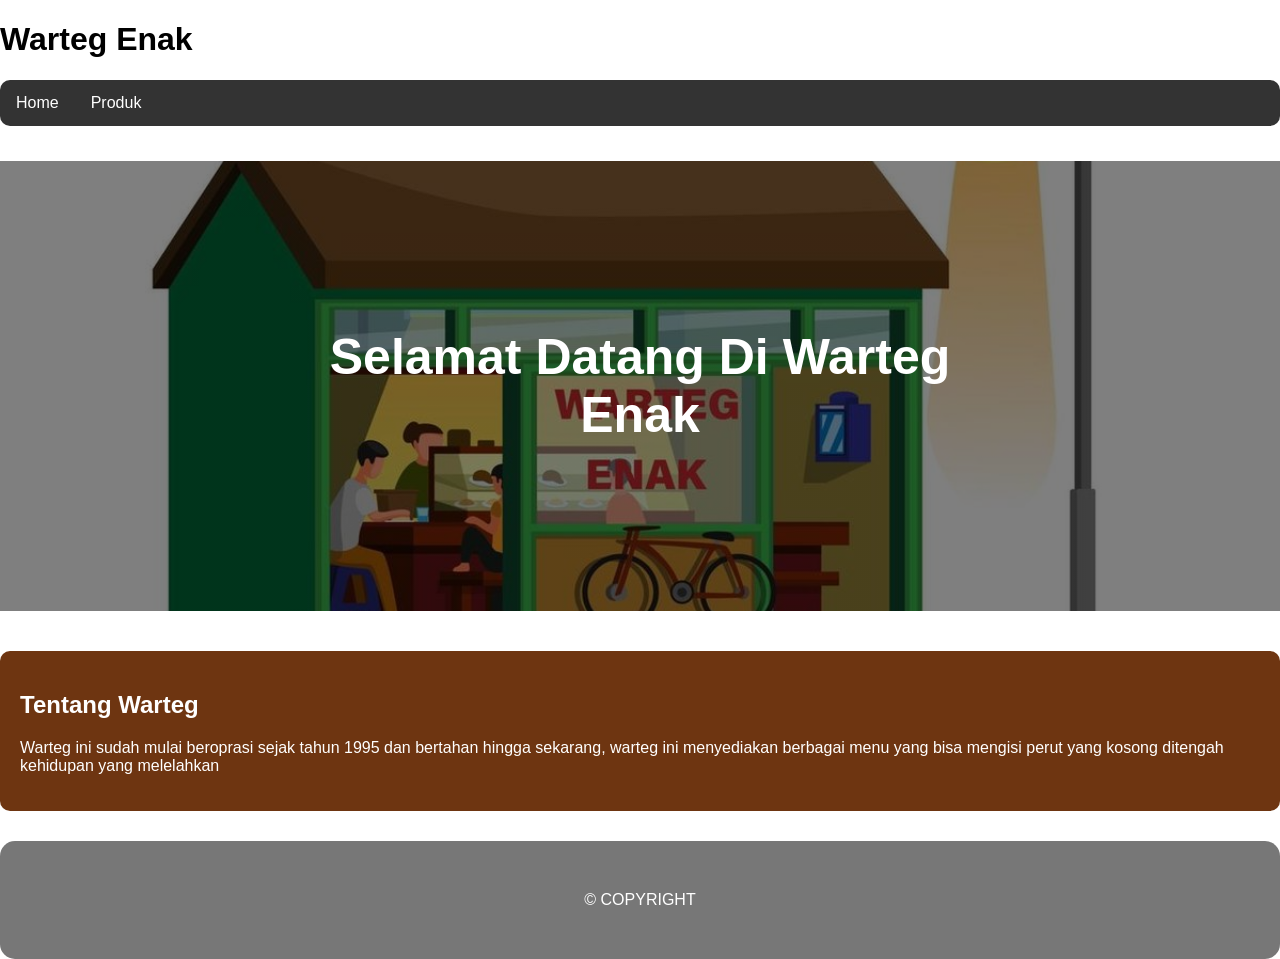
<file: index.html>
<!DOCTYPE html>
<html lang="en">
    <head>
    <meta charset="UTF-8">
    <meta name="viewport" content="width=device-width, initial-scale=1.0">
    <title>PTS ILHAM</title>
    <link rel="stylesheet" href="style.css">
    </head>
<body>
        <h1>
             Warteg Enak
        </h1>
    <nav class="navbar">
        <ul>
             <li><a href="index.html">Home</a></li>
            <li><a href="produk.html">Produk</a></li>
        </ul>
    </nav>

   <div class="hero-image">
  <div class="hero-text">
    <h1 style="font-size:50px">Selamat Datang Di Warteg Enak</h1>
    
  </div>
</div>



        <article class="tentang">
            <h2>Tentang Warteg</h2>
            <P>Warteg ini sudah mulai beroprasi sejak tahun 1995 dan bertahan hingga sekarang, warteg ini menyediakan berbagai menu yang 
            bisa mengisi perut yang kosong ditengah kehidupan yang melelahkan</P>
        </article>
  
        <footer>
            &copy; COPYRIGHT
        </footer>
</body>
</html>
</file>
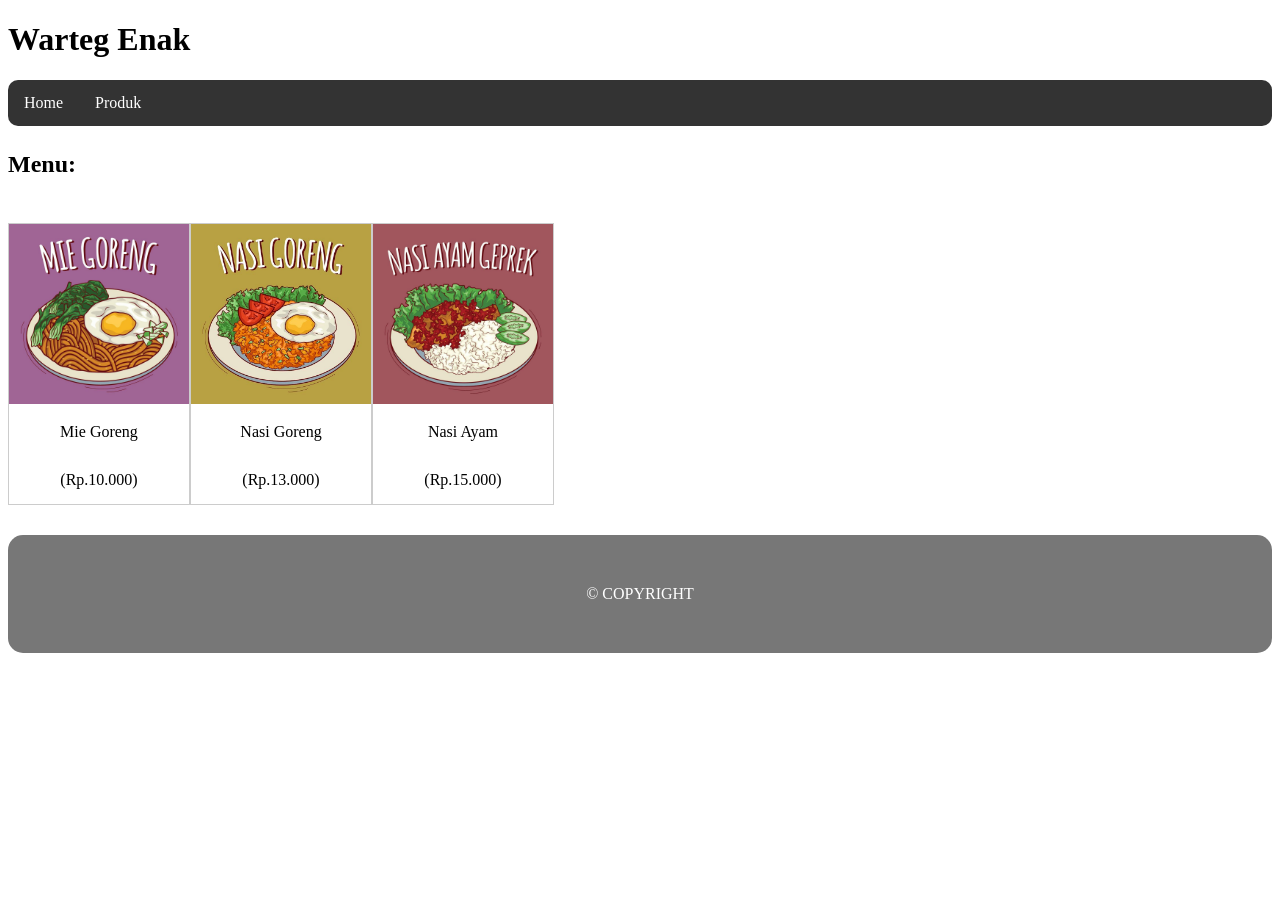
<file: produk.html>
<!DOCTYPE html>
<html lang="en">
    <head>
    <meta charset="UTF-8">
    <meta name="viewport" content="width=device-width, initial-scale=1.0">
    <title>PTS ILHAM</title>
    <link rel="stylesheet" href="Produk.css">
    </head>
<body>
        <h1>
             Warteg Enak
        </h1>
    <nav class="navbar">
        <ul>
             <li><a href="index.html">Home</a></li>
            <li><a href="produk.html">Produk</a></li>
        </ul>
    </nav>


        <h2 class="menu">Menu:</h2>


       <div class="gallery">

<div class="gallery-item">
  <a target="_blank" href="migoreng.jpg">
    <img src="migoreng.jpg" alt="Cinque Terre" width="600" height="400">
  </a>
  <div class="desc">Mie Goreng</div>
  <div class="desc">(Rp.10.000)</div>
</div>

<div class="gallery-item">
  <a target="_blank" href="nasgor.jpg">
    <img src="nasgor.jpg" alt="Forest" width="600" height="400">
  </a>
  <div class="desc">Nasi Goreng</div>
  <div class="desc">(Rp.13.000)</div>
</div>

<div class="gallery-item">
  <a target="_blank" href="nasiayam.jpg">
    <img src="nasiayam.jpg" alt="Northern Lights" width="600" height="400">
  </a>
  <div class="desc">Nasi Ayam</div>
  <div class="desc">(Rp.15.000)</div> 
</div>


</div>
  
        <footer>
            &copy; COPYRIGHT
        </footer>
</body>
</html>
</file>
<file: style.css>
ul {
  list-style-type: none;
  margin-bottom: 35px;
  padding: 0;
  overflow: hidden;
  background-color: #333333;
  border-radius: 10px;
}

ul li {
  float: left;
}

ul li a {
  display: block;
  color: white;
  text-align: center;
  padding: 14px 16px;
  text-decoration: none;
}

ul li a:hover {
  background-color: #111111;
}



body, html {
  
  height: 100%;
  margin: 0;
  font-family: Arial, Helvetica, sans-serif;
}

.hero-image {
  background-image: linear-gradient(rgba(0, 0, 0, 0.5), rgba(0, 0, 0, 0.5)), url("warung2.jpg");
  height: 50%;
  background-position: center;
  background-repeat: no-repeat;
  background-size: cover;
  position: relative;
}

.hero-text {
  text-align: center;
  position: absolute;
  top: 50%;
  left: 50%;
  transform: translate(-50%, -50%);
  color: white;
}

.hero-text button {
  border: none;
  outline: 0;
  display: inline-block;
  padding: 10px 25px;
  color: black;
  background-color: #ddd;
  text-align: center;
  cursor: pointer;
}

.hero-text button:hover {
  background-color: #555;
  color: white;
}



.Selamat{
    text-align: center;
    margin-bottom: 30px;

}


.tentang{
    margin-top: 40px;
    background-color: #6E3511;
    border-radius: 10px;
    padding: 20px;
    color: white;
    gap: 10px;

}

footer {
    background-color: #777;
    padding: 50px;
    text-align: center;
    color: white;
    margin-top: 30px;
    margin-bottom: 20px;
    border-radius: 15px;
}
</file>
<file: Produk.css>
ul {
  list-style-type: none;
  margin: 0;
  padding: 0;
  overflow: hidden;
  background-color: #333333;
  border-radius: 10px;
}

ul li {
  float: left;
}

ul li a {
  display: block;
  color: white;
  text-align: center;
  padding: 14px 16px;
  text-decoration: none;
}

ul li a:hover {
  background-color: #111111;
}

.menu{
    margin-top: 25px;
}



div.gallery {
  display: flex;
  flex-wrap: wrap;
  justify-content: flex-start;
}

div.gallery-item {
  margin-top: 25px;
  
  border: 1px solid #ccc;
  width: 180px;
}

div.gallery-item:hover {
  border: 1px solid #777;
}

div.gallery-item img {
  width: 100%;
  height: auto;
}

div.gallery-item div.desc {
  padding: 15px;
  text-align: center;
}



footer {
    background-color: #777;
    padding: 50px;
    text-align: center;
    color: white;
    margin-top: 30px;
    margin-bottom: 20px;
    border-radius: 15px;
}
</file>
